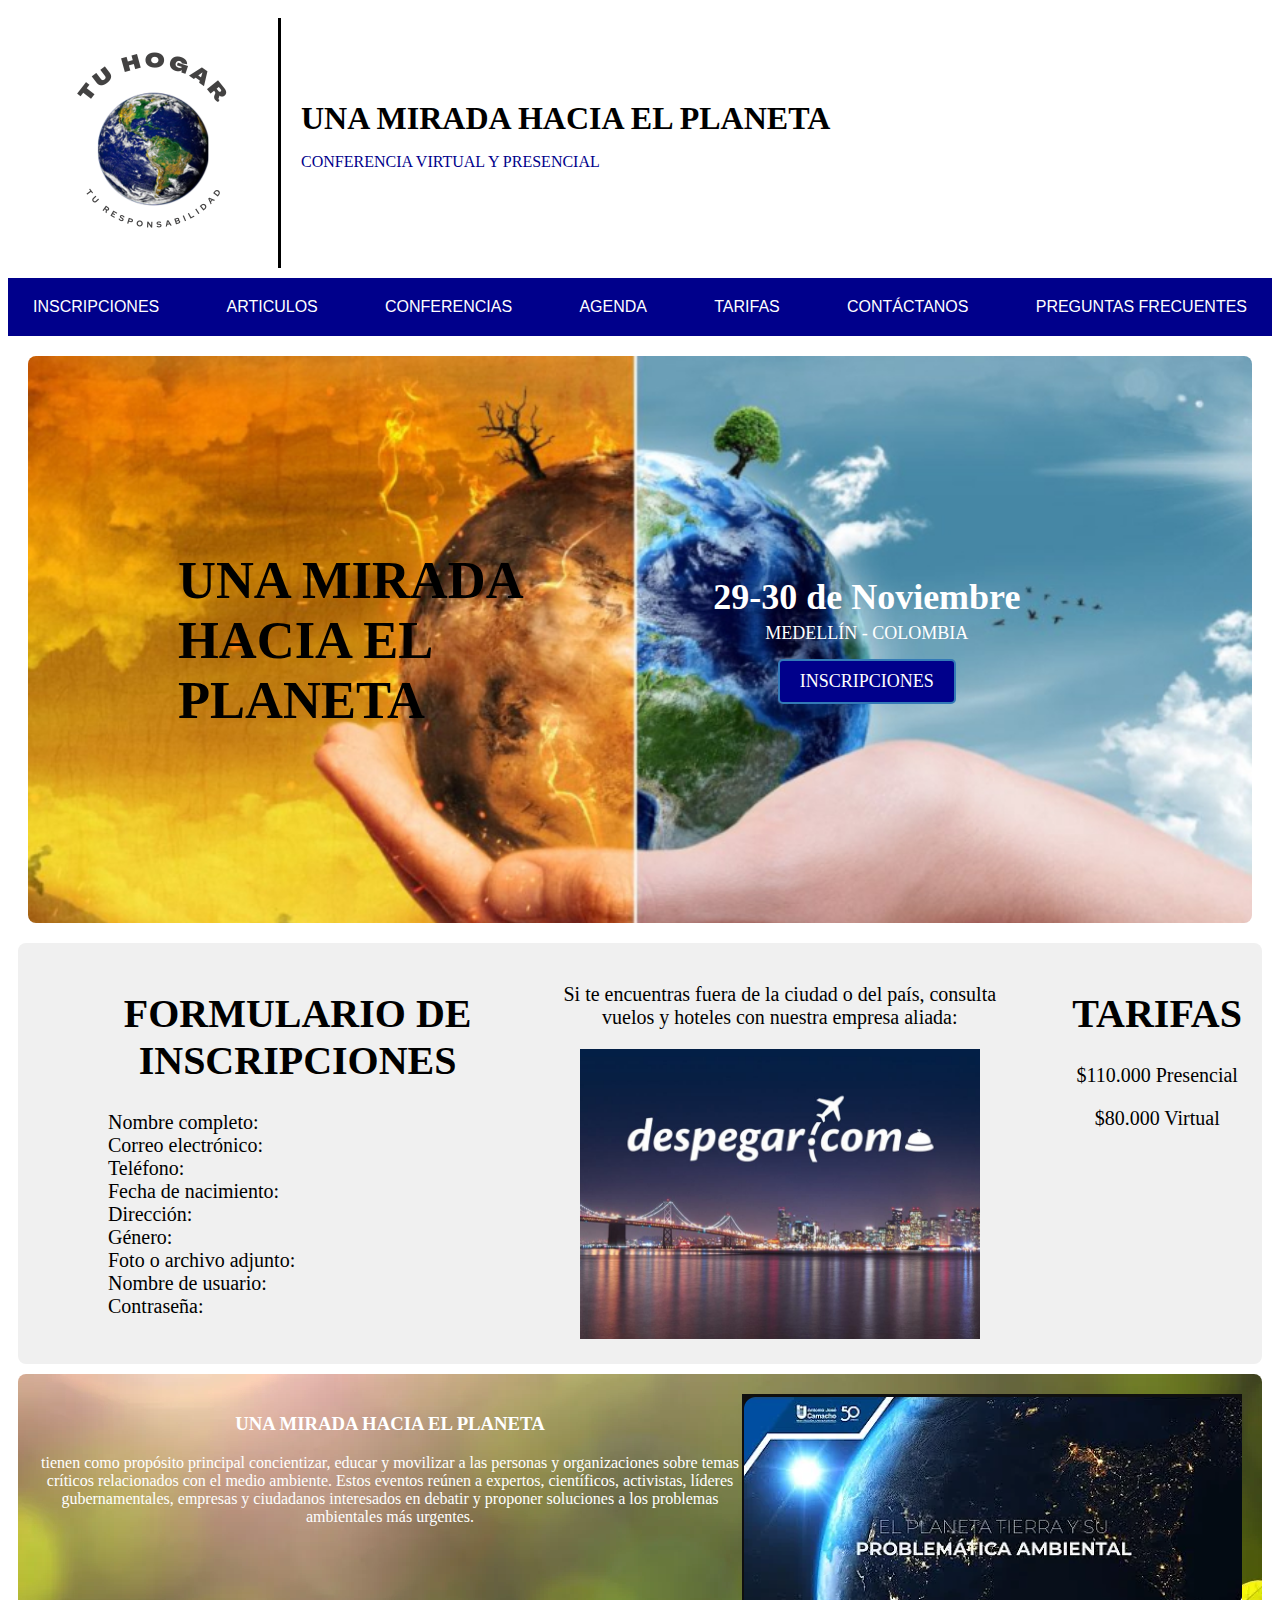
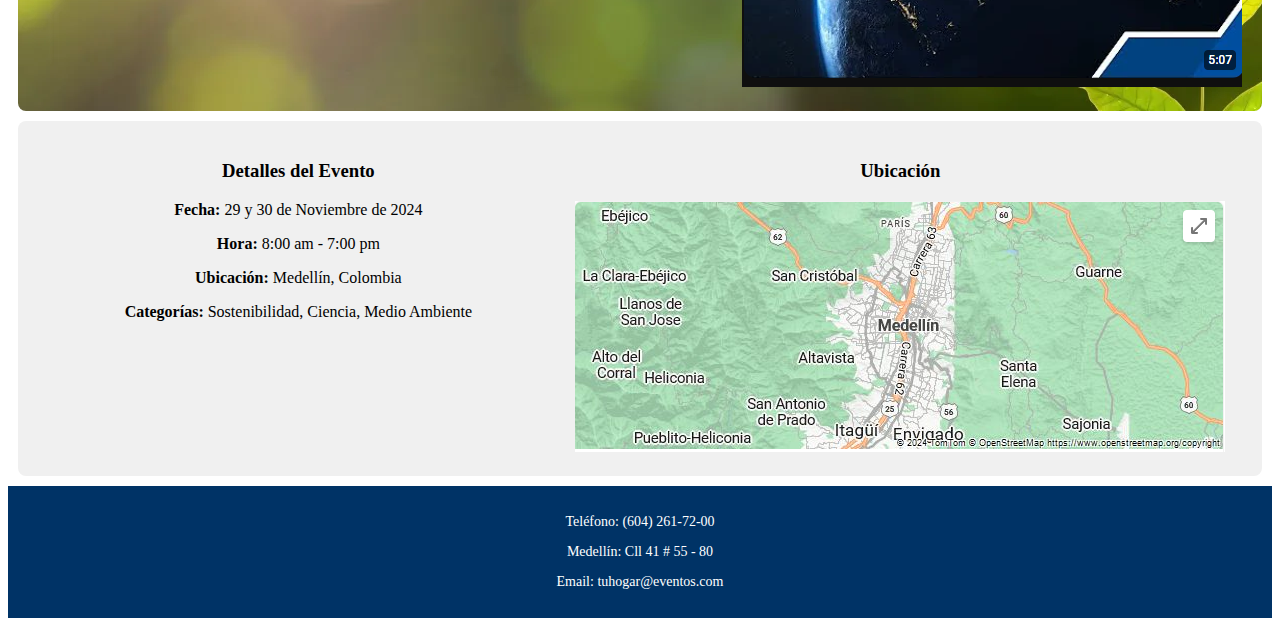
<file: index.html>
<!DOCTYPE html>
<html lang="es">
<head>
    <meta charset="UTF-8">
    <meta name="viewport" content="width=device-width, initial-scale=1.0">
    <title>UNA MIRADA HACIA EL PLANETA</title>
    <link rel="stylesheet" href="styles.css">
</head>
<body>
    <header>
        <img src="imagenes/logo.png" alt="Logo del evento">
        <div>
            <h1>UNA MIRADA HACIA EL PLANETA</h1>
            <p>CONFERENCIA VIRTUAL Y PRESENCIAL</p>
        </div>
    </header>

    <nav id="container">
        <ul class="nav">
            <li><a href="#inscripciones">INSCRIPCIONES</a></li>
            <li><a href="">ARTICULOS</a>
                <ul>
                    <li><a href="contaminacion.html">Problemas Ambientales</a></li>
                    <li><a href="videos.html">Videos Educativos</a></li>
                </ul>                
            </li>
            <li><a href="">CONFERENCIAS</a>
                <ul>
                    <li><a href="">Ponentes</a></li>
                </ul>
            </li>
            <li><a href="">AGENDA</a>
                <ul>
                    <li><a href="">Próximos eventos y conferencias</a></li>
                </ul> 
            </li>
            <li><a href="#tarifas">TARIFAS</a>
                <ul>
                    <li><a href="">Presencial</a></li>
                    <li><a href="">Virtual</a></li>
                </ul>
            </li>
            <li><a href="">CONTÁCTANOS</a>
                <ul>
                    <li><a href="">Teléfono: (604) 231-72-00 </a></li>
                </ul>
            </li>
            <li><a href="">PREGUNTAS FRECUENTES</a></li>
        </ul>    
    </nav>

    <section class="banner">
        <div class="banner-left">
            <h2>UNA MIRADA HACIA EL PLANETA</h2>
        </div>
        <div class="banner-right">
            <h3>29-30 de Noviembre</h3>
            <p>MEDELLÍN - COLOMBIA</p>
            <a href="#inscripciones" class="register-button">INSCRIPCIONES</a>
        </div>
    </section>

    <section class="name">
        
        <div id="inscripciones">
            <h1>FORMULARIO DE INSCRIPCIONES</h1>
            
                <ul>
                    <li>Nombre completo:</li>
                    <li>Correo electrónico:</li>
                    <li>Teléfono:</li>
                    <li>Fecha de nacimiento:</li>
                    <li>Dirección:</li>
                    <li>Género:</li>
                    <li>Foto o archivo adjunto:</li>
                    <li>Nombre de usuario:</li>
                    <li>Contraseña:</li>
                </ul>   
        </div>
        <div>
            <p>Si te encuentras fuera de la ciudad o del país, consulta vuelos y hoteles con nuestra empresa aliada:</p>
            <a href="https://www.despegar.com.co/vuelos/?adjust_adgroup=173535921251&adjust_campaign=21733114932&adjust_t=ovd1mo_r45y7l_v9v5li&adjust_creative=714667348790&adjust_tracker_limit=1000000000&gad_source=1&gclid=Cj0KCQiA_qG5BhDTARIsAA0UHSK7ZFnGlkzyWdQN6ybQeFsBDla-Ka_V6R7dfz55uRhPOSsxWaQsemoaAuHhEALw_wcB&mktdata=accountid%3D3553208774%26pr%3DG%26cc%3DCO%26adjust_t%3Dovd1mo_r45y7l_v9v5li%26kw%3Ddespegar%2520vuelos%26c%3D714667348790%26mt%3Db%26n%3Dg%26p%3D%26ap%3D%26d%3Dc%26dm%3D%26targetid%3Dkwd-507991397755%26campaignid%3D21733114932%26adgroupid%3D173535921251%26ExperimentId%3D%26locationid%3D9199111%26adjust_adgroup%3D173535921251%26adjust_campaign%3D21733114932%26adjust_creative%3D714667348790%26key%3DUT81AK9JAFEGJ4D69OVO6J673E%26adjust_tracker_limit%3D1000000000%26gclid%3DCj0KCQiA_qG5BhDTARIsAA0UHSK7ZFnGlkzyWdQN6ybQeFsBDla-Ka_V6R7dfz55uRhPOSsxWaQsemoaAuHhEALw_wcB%26id%3D2024110505094814989367468888549%26trackeame_user_id%3D1269E78618AB17273594618308b82f8a7-1b02-45e5-b7e6-2d085290b11b67300609" target="_blank">
                <img src="imagenes/despegar-com.jpg" alt="">
            </a>
        </div>
        <div id="tarifas">
            <h1>TARIFAS</h1>
            <P>$110.000 Presencial</P>
            <p>$80.000 Virtual</p>
        </div>

    
    </section>    
    <section class="travel">
        <article>
            <h3>UNA MIRADA HACIA EL PLANETA</h3>
            <p>tienen como propósito principal concientizar, educar y movilizar a las personas y organizaciones sobre temas críticos relacionados con el medio ambiente. Estos eventos reúnen a expertos, científicos, activistas, líderes gubernamentales, empresas y ciudadanos interesados en debatir y proponer soluciones a los problemas ambientales más urgentes.</p>
        </article>
            
        <article>
            <a href="https://www.youtube.com/watch?v=RQR3pM_lAYs&t=11s">
                <img src="imagenes/articulo.png" alt="Problema Ambiental" target="_blank"></a>
                
        </article>
    </section>
    
    </section>

    <!-- Sección de Detalles del Evento -->
    <section class="details">
        <div>
            <h3>Detalles del Evento</h3>
            <p><strong>Fecha:</strong> 29 y 30 de Noviembre de 2024</p>
            <p><strong>Hora:</strong> 8:00 am - 7:00 pm</p>
            <p><strong>Ubicación:</strong> Medellín, Colombia</p>
            <p><strong>Categorías:</strong> Sostenibilidad, Ciencia, Medio Ambiente</p>
        </div>
        <div>
            <h3>Ubicación</h3>
            <a href="https://www.google.com.co/maps/place/Plaza+Mayor+Medell%C3%ADn+Convenciones+y+Exposiciones/@6.2409381,-75.5785941,17z/data=!3m1!4b1!4m6!3m5!1s0x8e4429acff294367:0x6ea5e3894ada792c!8m2!3d6.2409381!4d-75.5760192!16s%2Fg%2F11r9g831p?entry=ttu&g_ep=EgoyMDI0MTAyOS4wIKXMDSoASAFQAw%3D%3D" target="_blank">
                <img src="imagenes/ubicacion.png" alt="">
            </a>
        </div>
    </section>


    <!-- Footer -->
    <footer>
        <p>Teléfono: (604) 261-72-00 </p>
        <p>Medellín: Cll 41 # 55 - 80</p>
        <p>Email: tuhogar@eventos.com</p>
    </footer>
</body>
</html>
</file>
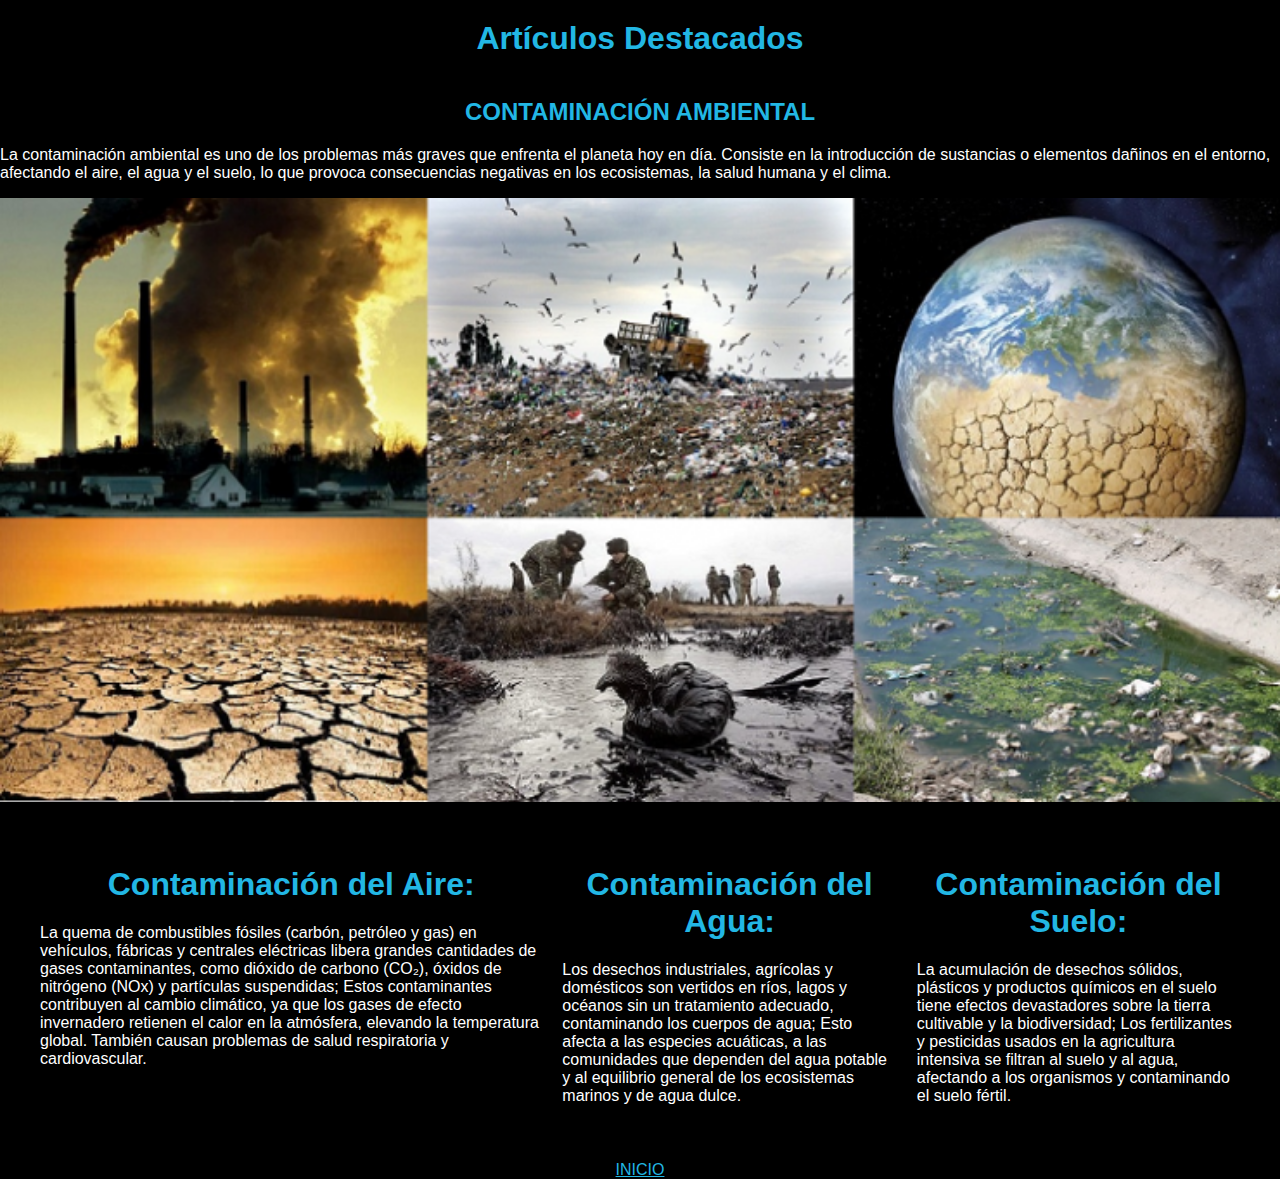
<file: contaminacion.html>
<!DOCTYPE html>
<html lang="en">
<head>
    <meta charset="UTF-8">
    <meta name="viewport" content="width=device-width, initial-scale=1.0">
    <title>Contaminación Ambiental</title>
    <link rel="stylesheet" href="estilo.css">
</head>
<body>
    <h1>Artículos Destacados</h1>

    <div class="articulo">
        
        <h2>CONTAMINACIÓN AMBIENTAL</h2>
        <p>La contaminación ambiental es uno de los problemas más graves que enfrenta el planeta hoy en día. Consiste en la introducción de sustancias o elementos dañinos en el entorno, afectando el aire, el agua y el suelo, lo que provoca consecuencias negativas en los ecosistemas, la salud humana y el clima.</p>
        <img src="imagenes/Contaminacion1.jpg" alt="Artículo 1">
    </div>

    <article class="article">
        <div>
            <h1>Contaminación del Aire:</h1>
            <p>La quema de combustibles fósiles (carbón, petróleo y gas) en vehículos, fábricas y centrales eléctricas libera grandes cantidades de gases contaminantes, como dióxido de carbono (CO₂), óxidos de nitrógeno (NOx) y partículas suspendidas;
                Estos contaminantes contribuyen al cambio climático, ya que los gases de efecto invernadero retienen el calor en la atmósfera, elevando la temperatura global. También causan problemas de salud respiratoria y cardiovascular.</p>
        </div>
        <div>
            <h1>Contaminación del Agua:</h1>
            <p>Los desechos industriales, agrícolas y domésticos son vertidos en ríos, lagos y océanos sin un tratamiento adecuado, contaminando los cuerpos de agua;
            Esto afecta a las especies acuáticas, a las comunidades que dependen del agua potable y al equilibrio general de los ecosistemas marinos y de agua dulce.</p>

        </div>
        <div>
            <h1>Contaminación del Suelo:</h1>
            <p>La acumulación de desechos sólidos, plásticos y productos químicos en el suelo tiene efectos devastadores sobre la tierra cultivable y la biodiversidad;
                Los fertilizantes y pesticidas usados en la agricultura intensiva se filtran al suelo y al agua, afectando a los organismos y contaminando el suelo fértil.</p>
        </div>
    </article>
    <a href="index.html">INICIO</a>

</body>
    
    

</html>
</file>
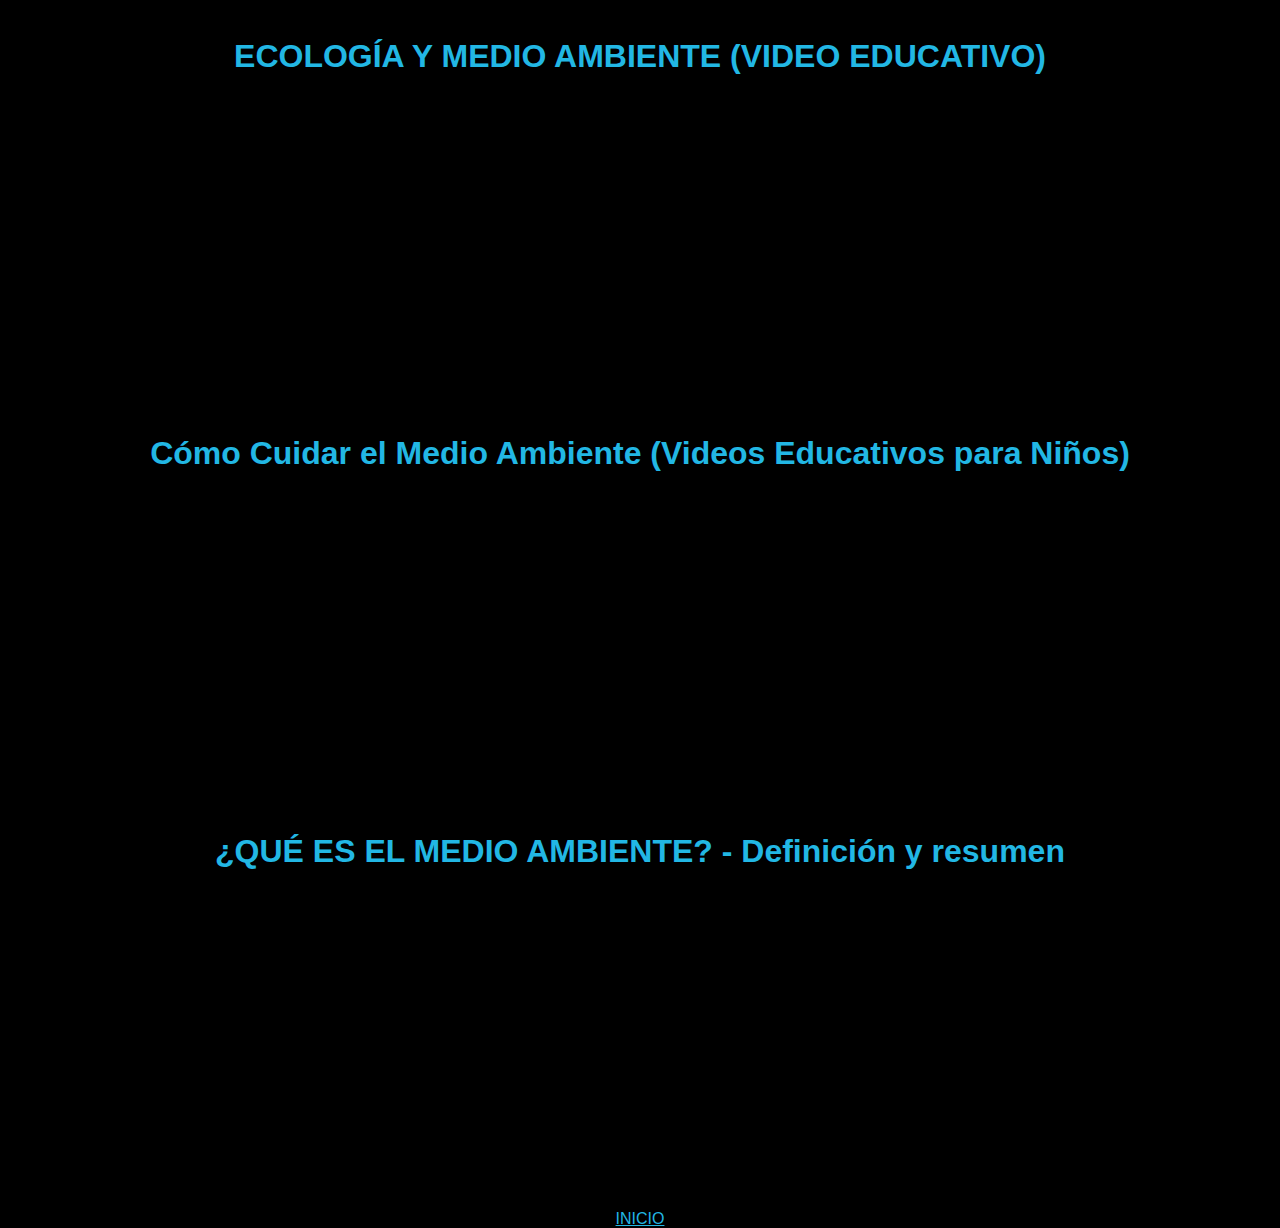
<file: videos.html>
<!DOCTYPE html>
<html lang="en">
<head>
    <meta charset="UTF-8">
    <meta name="viewport" content="width=device-width, initial-scale=1.0">
    <title>Document</title>
    <link rel="stylesheet" href="estilo.css">
</head>
<body class="body">
    <header class="titulo">VIDEOS EDUCATIVOS</header>
    <div class="contenedor">
        <h1>ECOLOGÍA Y MEDIO AMBIENTE (VIDEO EDUCATIVO) </h1>
        <iframe width="560" height="315" src="https://www.youtube.com/embed/8XeZY9CueAc?si=JYQoN7CDSXyBuinx" title="YouTube video player" frameborder="0" allow="accelerometer; autoplay; clipboard-write; encrypted-media; gyroscope; picture-in-picture; web-share" referrerpolicy="strict-origin-when-cross-origin" allowfullscreen></iframe>
    
        <h1>Cómo Cuidar el Medio Ambiente (Videos Educativos para Niños)</h1>
        <iframe width="560" height="315" src="https://www.youtube.com/embed/Gpc1s9qSeVM?si=unM3Likr9o0oQb2U" title="YouTube video player" frameborder="0" allow="accelerometer; autoplay; clipboard-write; encrypted-media; gyroscope; picture-in-picture; web-share" referrerpolicy="strict-origin-when-cross-origin" allowfullscreen></iframe>
    
    
        <h1>¿QUÉ ES EL MEDIO AMBIENTE? - Definición y resumen</h1>
        <iframe width="560" height="315" src="https://www.youtube.com/embed/8yo99_T4QZI?si=18K0YkqE0PmcBrwh" title="YouTube video player" frameborder="0" allow="accelerometer; autoplay; clipboard-write; encrypted-media; gyroscope; picture-in-picture; web-share" referrerpolicy="strict-origin-when-cross-origin" allowfullscreen></iframe>
    </div>
    <a href="index.html">INICIO</a>
</body>
</html>
</file>
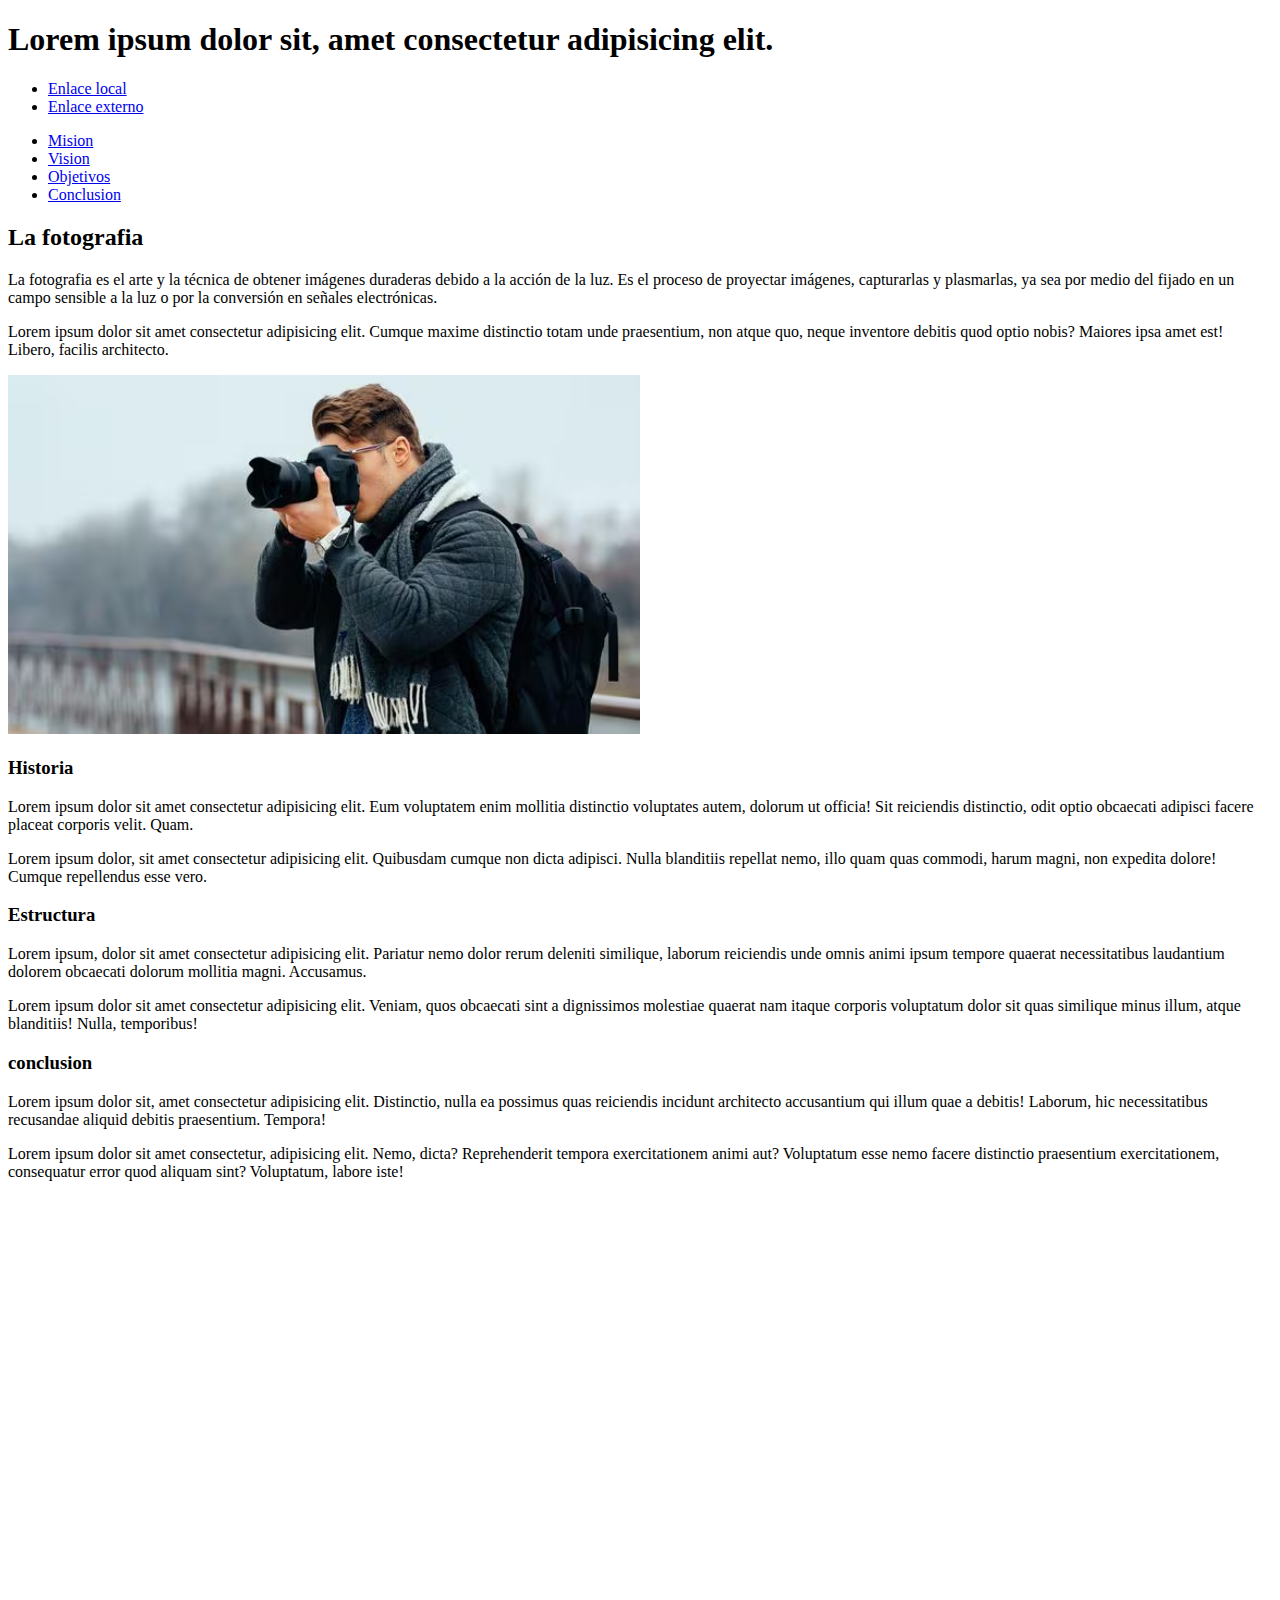
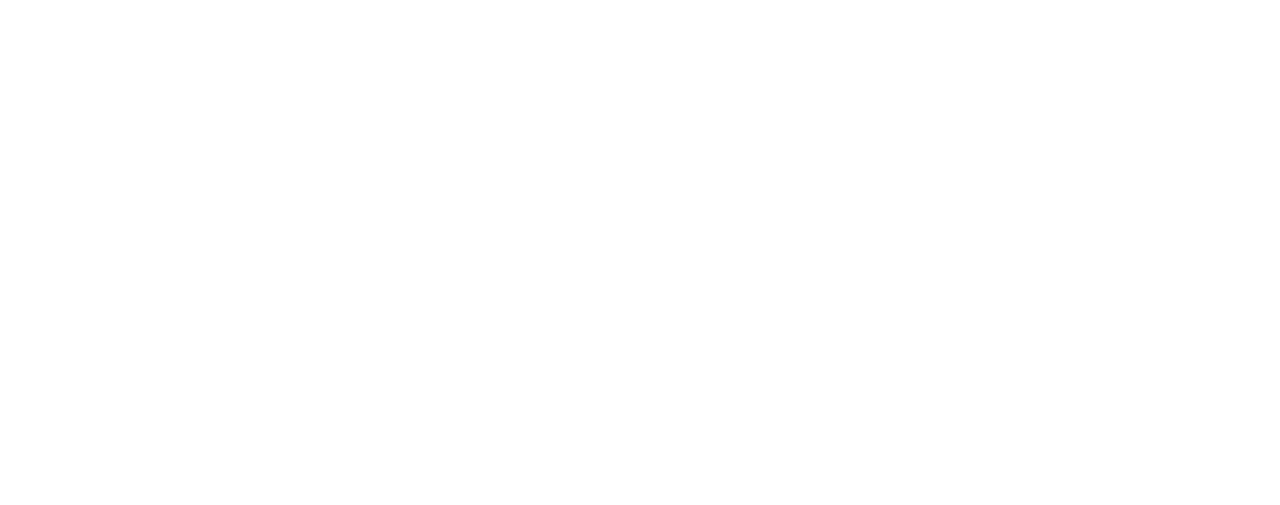
<file: Laura/claseetiquetas1.html>
<!DOCTYPE html>
<html lang="es">
<head>
    <meta charset="UTF-8">
    <meta http-equiv="X-UA-Compatible" content="IE=edge">
    <meta name="viewport" content="width=device-width, initial-scale=1.0">
    <title>clase de etiqueta</title>
</head>
<body> 
    <h1 id="inic">Lorem ipsum dolor sit, amet consectetur adipisicing elit.</h1>

    <ul>
<li><a href="http://https://www.google.com/search?sca_esv=47a906e9dc93da55&q=profesional+fotografia&uds=ADvngMh0WQE5eqx95bb-P17wD8yv80UspMOCRE14PPi-9MbzIUHX_R3u5KU4T6iOU4GR18PR0VD66eTRxlwVhI43m0nKDtYwPpWvOSw56RDi3wgfMdorrpRKcXTnV38QMIMfA5AcUYy4&udm=2&sa=X&ved=2ahUKEwjW0Yv93fKHAxWKSjABHcZ4CHUQxKsJegQIEBAB&ictx=0&biw=958&bih=944&dpr=1">Enlace local</a>
<li><a href="https://www.blogdelfotografo.com/fotografia-profesional/">Enlace externo</a></li>
</ul>


<ul>
 <li><a href="#misi">Mision</a></li>
 <li><a href="#visi">Vision</a></li>
 <li><a href="#obje">Objetivos</a></li>
 <li><a href="#conc">Conclusion</a></li>

</ul>




</ul>

    <h2 id="misi">La fotografia</h2>
    <p>La fotografia es el arte y la técnica de obtener imágenes duraderas debido a la acción de la luz. Es el proceso de proyectar imágenes, capturarlas y plasmarlas, ya sea por medio del fijado en un campo sensible a la luz o por la conversión en señales electrónicas.</p>
    <p>Lorem ipsum dolor sit amet consectetur adipisicing elit. Cumque maxime distinctio totam unde praesentium, non atque quo, neque inventore debitis quod optio nobis? Maiores ipsa amet est! Libero, facilis architecto.</p>
    <img src="Img/fotografo.avif" alt="fotgrafia" width="50%" height="auto">
    
    
    
    
    
    
    
    
    
    
    
    
    
    <h3 id="visi">Historia</h3>
    <p>Lorem ipsum dolor sit amet consectetur adipisicing elit. Eum voluptatem enim mollitia distinctio voluptates autem, dolorum ut officia! Sit reiciendis distinctio, odit optio obcaecati adipisci facere placeat corporis velit. Quam.</p>
    <p>Lorem ipsum dolor, sit amet consectetur adipisicing elit. Quibusdam cumque non dicta adipisci. Nulla blanditiis repellat nemo, illo quam quas commodi, harum magni, non expedita dolore! Cumque repellendus esse vero.</p>
    <h3 id="obje">Estructura</h3>
    <p>Lorem ipsum, dolor sit amet consectetur adipisicing elit. Pariatur nemo dolor rerum deleniti similique, laborum reiciendis unde omnis animi ipsum tempore quaerat necessitatibus laudantium dolorem obcaecati dolorum mollitia magni. Accusamus.</p>
    <p>Lorem ipsum dolor sit amet consectetur adipisicing elit. Veniam, quos obcaecati sint a dignissimos molestiae quaerat nam itaque corporis voluptatum dolor sit quas similique minus illum, atque blanditiis! Nulla, temporibus!</p>
    <h3 id="conc">conclusion</h3>
    <p>Lorem ipsum dolor sit, amet consectetur adipisicing elit. Distinctio, nulla ea possimus quas reiciendis incidunt architecto accusantium qui illum quae a debitis! Laborum, hic necessitatibus recusandae aliquid debitis praesentium. Tempora!</p>
    <p>Lorem ipsum dolor sit amet consectetur, adipisicing elit. Nemo, dicta? Reprehenderit tempora exercitationem animi aut? Voluptatum esse nemo facere distinctio praesentium exercitationem, consequatur error quod aliquam sint? Voluptatum, labore iste!</p>

    <br><br><br><br><br><br><br><br><br><br><br><br><br><br><br><br><br><br><br><br><br><br><br><br><br><br><br><br><br><br><br><br><br><br><br><br><br><br><br><br><br><br><br><br><br><br><br><br><br><br>



    <a href="#inichttp://#file:///C:/Users/B3%20-%20302%20-%2001/Desktop/Laura/claseetiquetas1.html"></a>
</body>
</html>
</file>
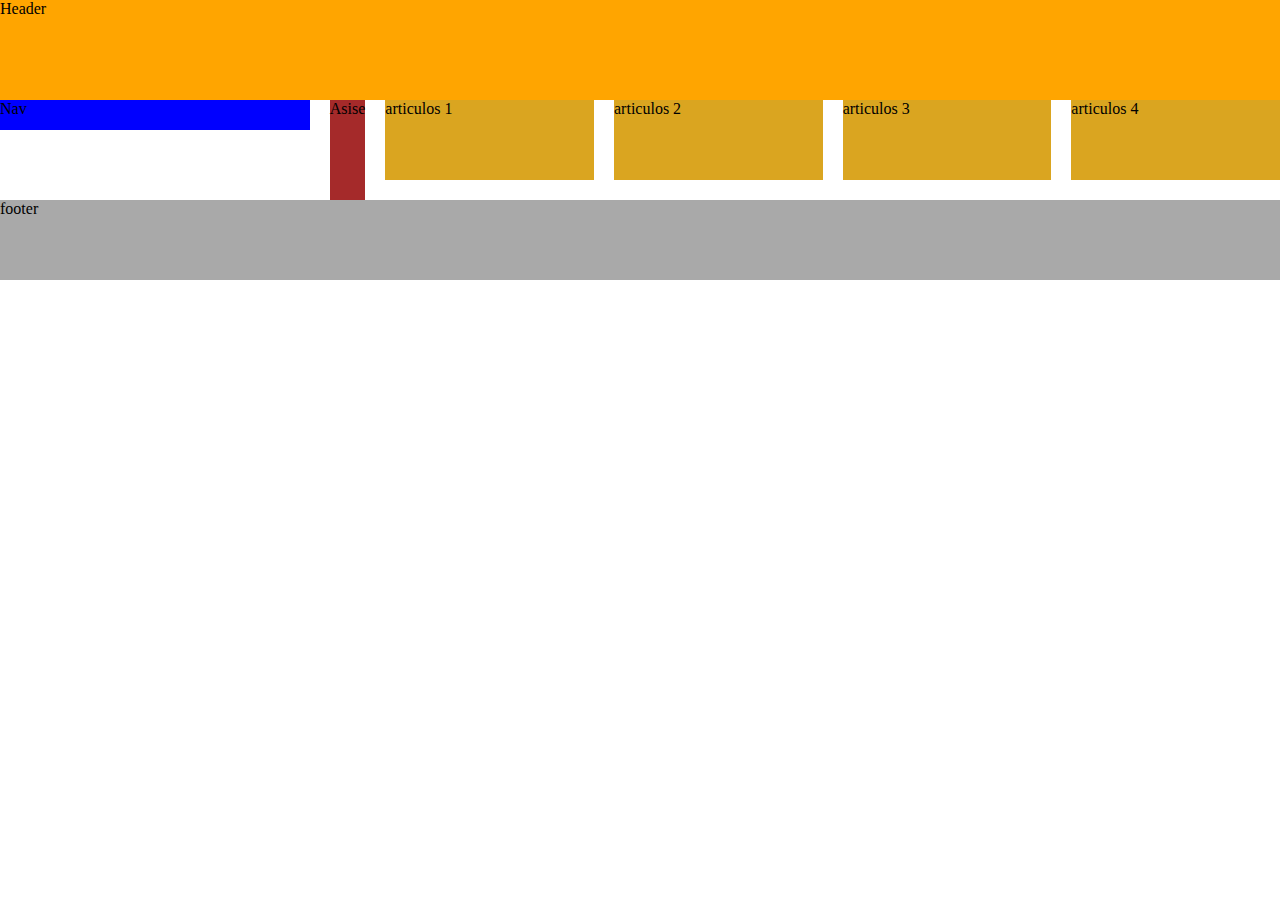
<file: Laura/ejemplo de reticula/Responsive.html>
<!DOCTYPE html>
<html lang="es">
<head>
    <meta charset="UTF-8">
    <meta http-equiv="X-UA-Compatible" content="IE=edge">
    <meta name="viewport" content="width=device-width, initial-scale=1.0">
    <title>Diseño adaptativo</title>
    <link rel="stylesheet" href="estilo.css">
</head>
<body> 
    <header>
        Header
    </header>
    <div class="flex">
        <nav>Nav</nav>
     <aside>Asise</aside>
     <article>articulos 1</article>
     <article>articulos 2</article>
     <article>articulos 3</article>
     <article>articulos 4</article>
    </div>
    <footer>footer</footer>
     
</body>
</html>
</file>
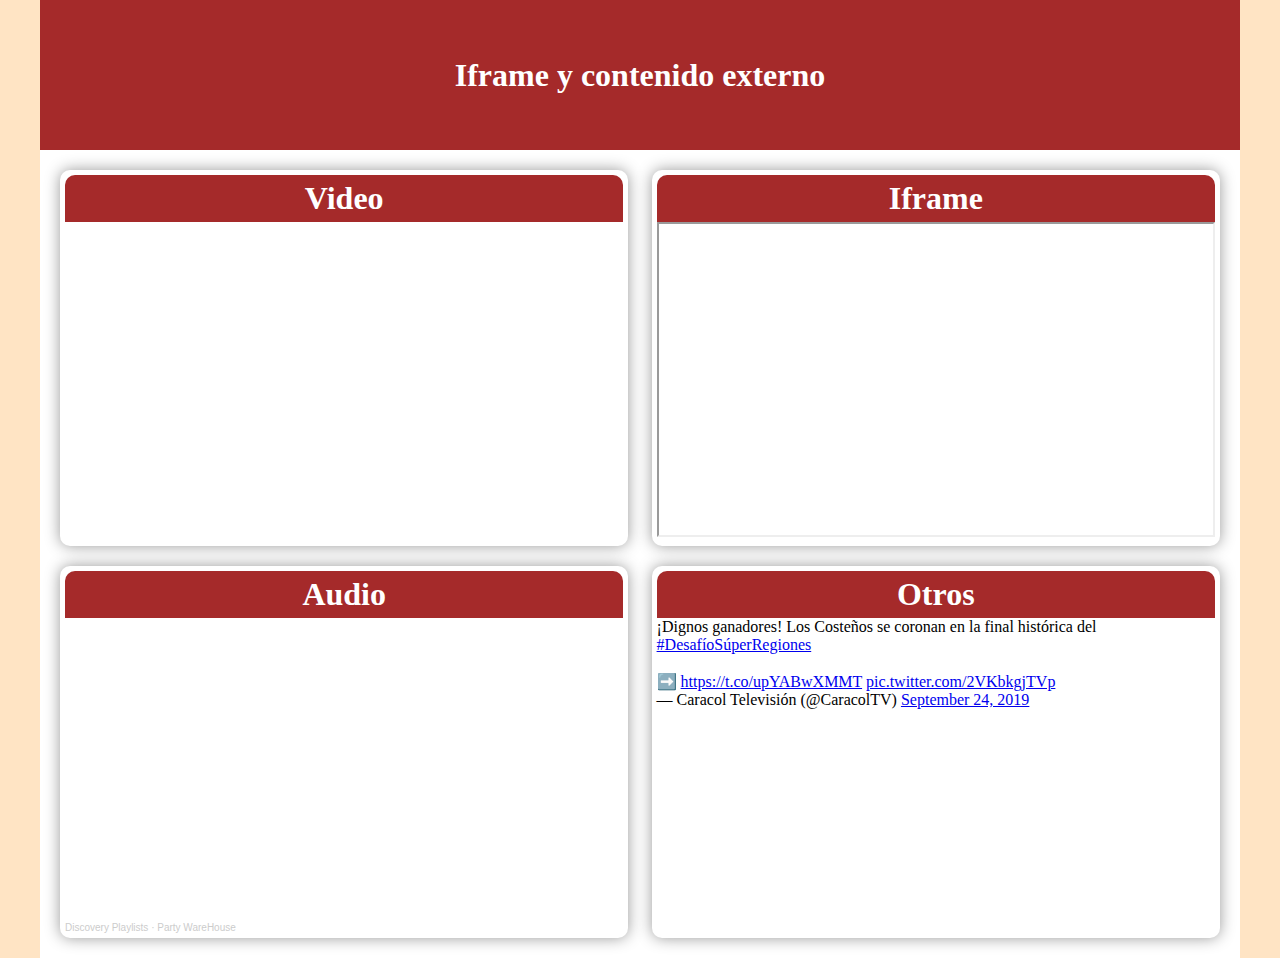
<file: Laura/iframe.html/estilo.html>
<!DOCTYPE html>
<html lang="en">
<head>
    <meta charset="UTF-8">
    <meta http-equiv="X-UA-Compatible" content="IE=edge">
    <meta name="viewport" content="width=device-width, initial-scale=1.0">
    <title>iframe y externos</title>
    <link rel="stylesheet" href="nuevoestilo.css">
</head>
<body>
    <div class="container">
        <header>
            <h1>Iframe y contenido externo</h1>
        </header>
            <section>
                <article>
                    <h1>Video</h1>
                    <iframe width="100%" height="315" src="https://www.youtube.com/embed/iZtg0esRuyo?si=uk4wjM8A_YRn5WQV" title="YouTube video player" frameborder="0" allow="accelerometer; autoplay; clipboard-write; encrypted-media; gyroscope; picture-in-picture; web-share" referrerpolicy="strict-origin-when-cross-origin" allowfullscreen></iframe>
                
                </article>
                <article>
                
                    <h1>Iframe</h1>
                    <iframe src="https://www.funlam.edu.co/" frameborder="1" width="100%" height="315"></iframe>
                </article>

                <article>
                    <h1>Audio</h1>
                    <iframe width="100%" height="300" scrolling="no" frameborder="no" allow="autoplay" src="https://w.soundcloud.com/player/?url=https%3A//api.soundcloud.com/playlists/1710943137&color=%23326c49&auto_play=false&hide_related=false&show_comments=true&show_user=true&show_reposts=false&show_teaser=true&visual=true"></iframe><div style="font-size: 10px; color: #cccccc;line-break: anywhere;word-break: normal;overflow: hidden;white-space: nowrap;text-overflow: ellipsis; font-family: Interstate,Lucida Grande,Lucida Sans Unicode,Lucida Sans,Garuda,Verdana,Tahoma,sans-serif;font-weight: 100;"><a href="https://soundcloud.com/sc-playlists-amer" title="Discovery Playlists" target="_blank" style="color: #cccccc; text-decoration: none;">Discovery Playlists</a> · <a href="https://soundcloud.com/sc-playlists-amer/sets/party-warehouse" title="Party WareHouse" target="_blank" style="color: #cccccc; text-decoration: none;">Party WareHouse</a></div>
                </article>

                <article>
                    <h1>Otros</h1>
                    <blockquote class="twitter-tweet"><p lang="es" dir="ltr">¡Dignos ganadores! Los Costeños se coronan en la final histórica del <a href="https://twitter.com/hashtag/Desaf%C3%ADoS%C3%BAperRegiones?src=hash&amp;ref_src=twsrc%5Etfw">#DesafíoSúperRegiones</a> <br><br>➡️ <a href="https://t.co/upYABwXMMT">https://t.co/upYABwXMMT</a> <a href="https://t.co/2VKbkgjTVp">pic.twitter.com/2VKbkgjTVp</a></p>&mdash; Caracol Televisión (@CaracolTV) <a href="https://twitter.com/CaracolTV/status/1176317938288287744?ref_src=twsrc%5Etfw">September 24, 2019</a></blockquote> <script async src="https://platform.twitter.com/widgets.js" charset="utf-8"></script>
                </article>


                </article>
            </section>
        
                

    </div>
    
</body>
</html>
</file>
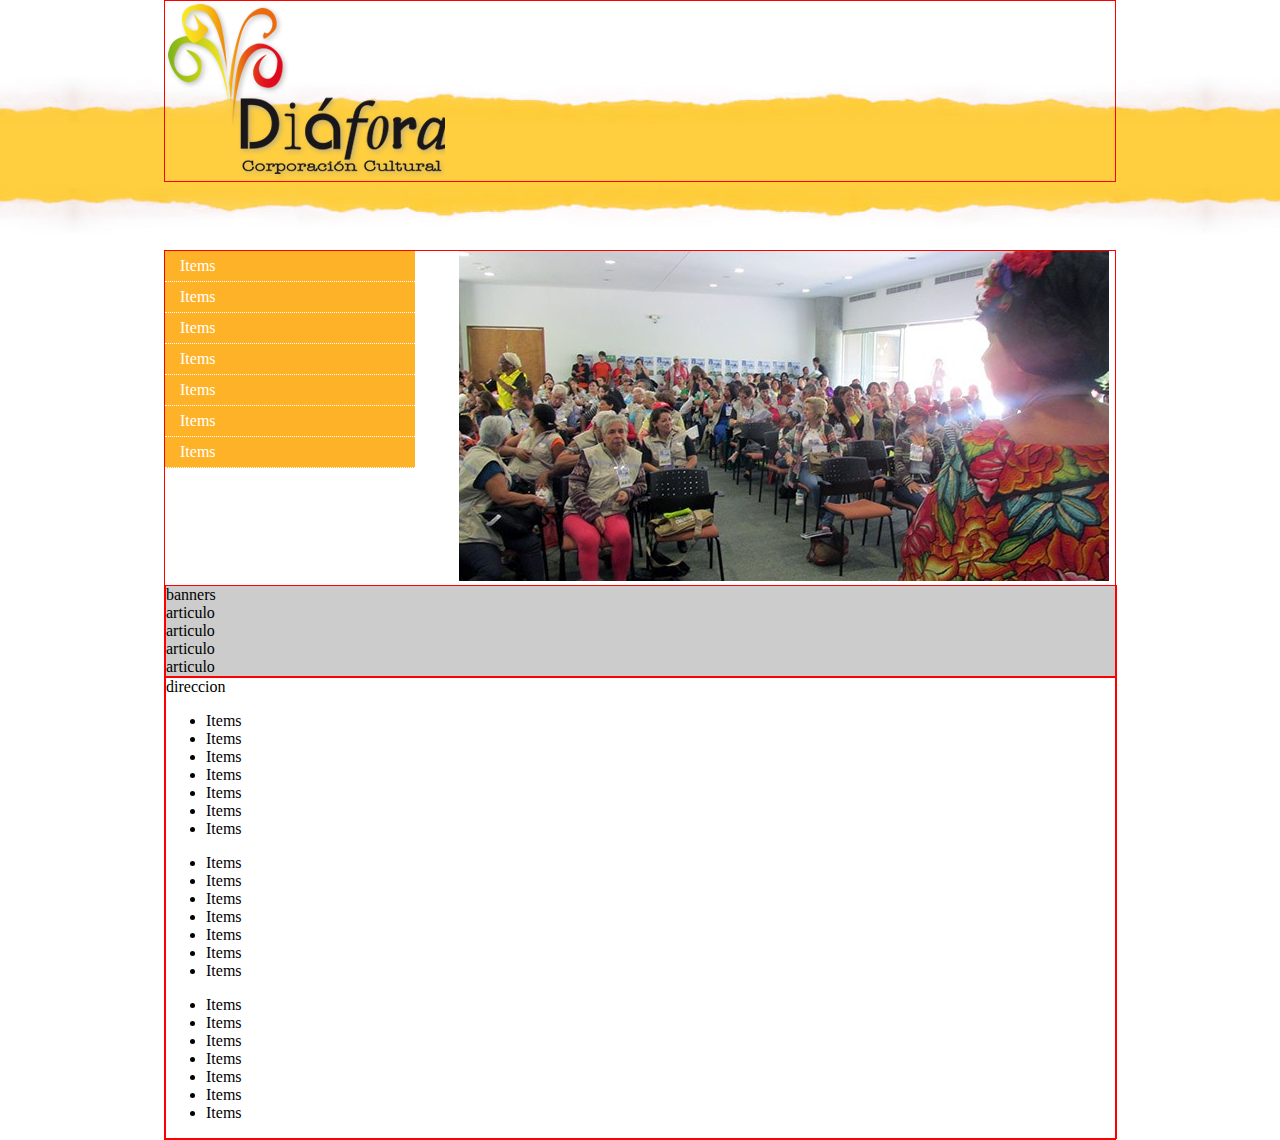
<file: Laura/index.html/maquetacio.html>
<!DOCTYPE html>
<html lang="es">
<head>
    <meta charset="UTF-8">
    <meta name="viewport" content="width=device-width, initial-scale=1.0">
    <title>Maquetacion</title>
    <link rel="stylesheet" href="estilo.css">
</head>
<body>
    <header>
        <div class="container">
            <div id= "logo"><a href="#"></a><h1>Diafora</h1></div>

            </div>
        </div>
</header>
<div class="container">
    <nav class="mainmenu">
        <ul>
            <li>Items</li>
            <li>Items</li>
            <li>Items</li>
            <li>Items</li>
            <li>Items</li>
            <li>Items</li>
            <li>Items</li>

        </ul>
    </nav>
    <div class="banner"><img src="img/M-e9cbd4dd17.JPG">
</div>
<section>
    <div class="container">

    <aside>banners</aside>
    <article>articulo</article>
    <article>articulo</article>
    <article>articulo</article>
    <article>articulo</article>
    </div>
</section>
<footer>
    <div class="container">
    <div class="info">direccion</div>
    <nav>
        <ul>
            <li>Items</li>
            <li>Items</li>
            <li>Items</li>
            <li>Items</li>
            <li>Items</li>
            <li>Items</li>
            <li>Items</li>
        </ul>
    </nav>
    <nav>
        <ul>
            <li>Items</li>
            <li>Items</li>
            <li>Items</li>
            <li>Items</li>
            <li>Items</li>
            <li>Items</li>
            <li>Items</li>
        </ul>
    </nav>
    <nav>
        <ul>
            <li>Items</li>
            <li>Items</li>
            <li>Items</li>
            <li>Items</li>
            <li>Items</li>
            <li>Items</li>
            <li>Items</li>
        </ul>
    </nav>
    </div>

</footer>

    
     
    
   
</body>
</html>
</file>
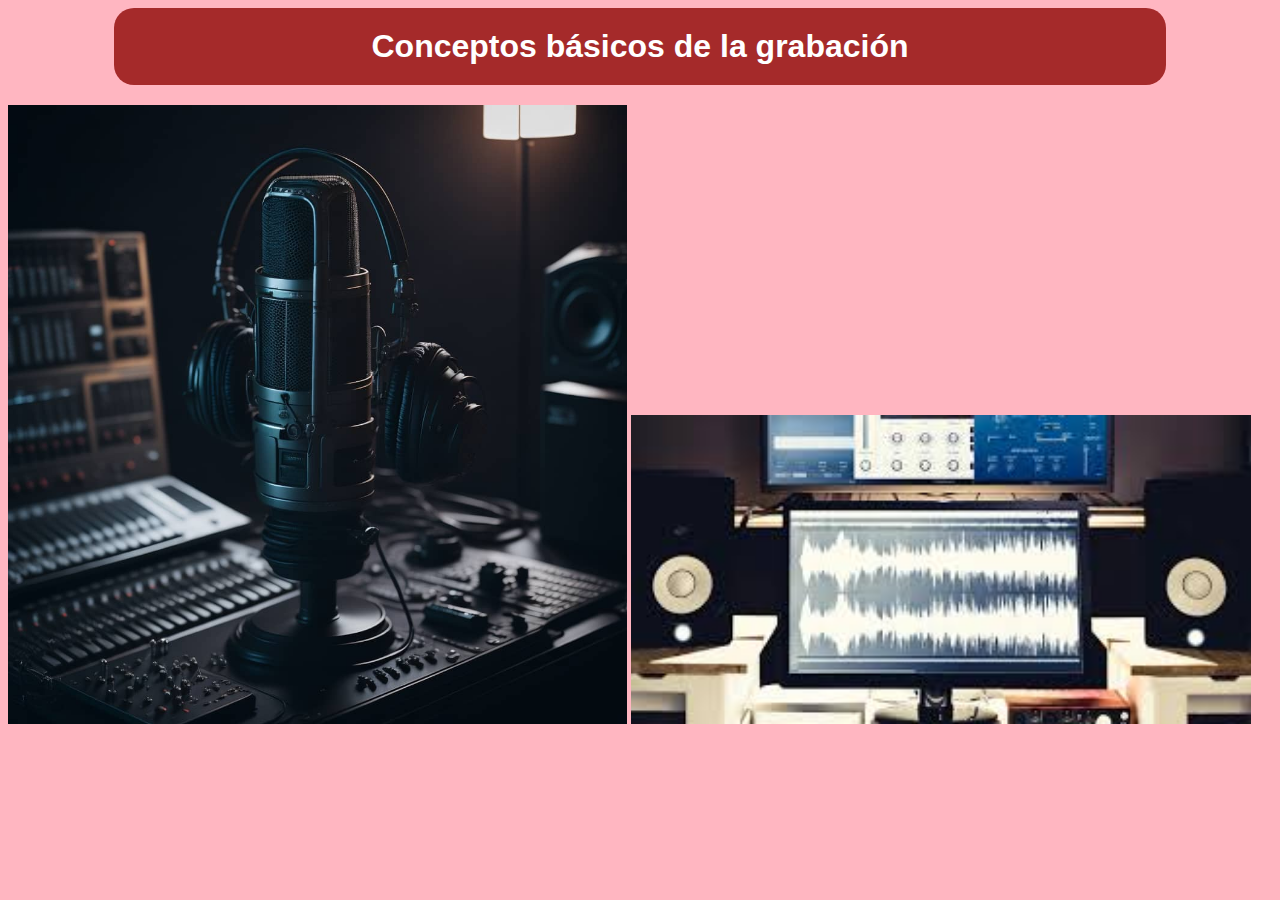
<file: Laura/Resposive.html/Responsive.html>
<!DOCTYPE html>
<html lang="es">
<head>
    <meta charset="UTF-8">
    <meta http-equiv="X-UA-Compatible" content="IE=edge">
    <meta name="viewport" content="width=device-width, initial-scale=1.0">
    <title>Document</title>
    <link rel="stylesheet" href="estilo.css">
</head>
<body> 
    <h1>Conceptos básicos de la grabación</h1>
    <img src="IMG/grabacion1.jpg" alt="">
    <img src="IMG/audio.jpg" alt="">
    
</body>
</html>
</file>
<file: styles.css>
/* Estilos para el header */
header {
    background-color: white;
    color: black;
    display: flex;
    align-items: center;
    padding: 10px 20px;
    gap: 20px;
}

header img {
    width: 250px;
    border-right: solid black;
}

header h1 {
    font-size: 24px;
    margin: 0;
}

header p {
    font-size: 16px;
    color: darkblue;
}

/* Menú de Navegación*/ 
#container {
    font-family: Arial, Helvetica, sans-serif;
    width: 100%;
    padding: 0%;
    margin: 0%;
    
}

ul, ol {
    list-style: none;
    padding: 0;
    margin: 0;
}

.nav {
    display: flex;
    justify-content: center;
    background-color: darkblue;
    padding: 10px;
}

.nav > li {
    position: relative;
}

.nav li a {
    color: white;
    text-decoration: none;
    padding: 10px 15px;
    display: block;
}

.nav li a:hover {
    background-color: #337ab7;
}

.nav li ul {
    display: none;
    position: absolute;
    top: 100%;
    left: 0;
    min-width: 140px;
    background-color: darkblue;
}

.nav li:hover > ul {
    display: block;
}


.banner {
    background-image: url(imagenes/inicio.jpg);
    background-size: cover;
    display: flex;
    border-radius: 8px;
    margin: 20px;
    padding: 100px;
}

/* División izquierda del banner */
.banner-left {
    flex: 2;
    display: flex;
    justify-content: center;
    align-items: center;
    color: black;
    font-size: 35px;
    font-weight: bold;
    text-align: left;
    padding: 50px;
    font-family: Georgia, 'Times New Roman', Times, serif;
}

/* División derecha del banner */
.banner-right {
    flex: 3;
    display: flex;
    flex-direction:column;
    justify-content: center;
    align-items: center;
    color: white;
    padding: 20px;
    text-align: right;
}

.banner-right h3 {
    font-size: 36px;
    margin: 0;
}

.banner-right p {
    font-size: 18px;
    margin: 5px 0;
}
.banner-right a {
    color: white;
    background-color: darkblue;
}

.register-button {
    margin-top: 10px;
    background-color: transparent;
    color: #337ab7;
    padding: 10px 20px;
    text-decoration: none;
    border: 2px solid #337ab7;
    border-radius: 5px;
    font-size: 18px;
    cursor: pointer;
    transition: background-color 0.3s, color 0.3s;
}

.register-button:hover {
    background-color: #337ab7;
    color: darkblue;
}


/* Sección de Detalles del Evento */
.details {
    display: flex;
    background-size: cover;
    background-color: #f0f0f0;
    padding: 20px;
    margin: 10px;
    border-radius: 8px;
    
    
}
.details div {
    text-align: center;
    margin-left: 70px;
}
.travel {
    background-image: url(imagenes/img1.webp);
    padding: 20px;
    margin: 10px;
    border-radius: 8px;
    text-align:center;
    color: white;
    
}
.name {
    display: flex;
    background-size: cover;
    background-color: #f0f0f0;
    padding: 20px;
    margin: 10px;
    border-radius: 8px;
    
}

.name div {
    text-align: center;
    margin-left: 70px;
    font-size: 20px;

}

.name li {
    text-align: left;
   
}

.name div img{
    width: 400px;
    
}
/* Sección de Ubicación */
.location {
    text-align: center;
    padding: 20px;
    
}

.location img {
    width: 80%;
    height: auto;
}

/* Estilos para el footer */
footer {
    background-color: #003366;
    color: white;
    text-align: center;
    padding: 1em;
    font-size: 14px;
}
@media (max-width: 600px) {
    header {
        flex-direction: column;
        text-align: center;
    }

    nav ul {
        flex-direction: column;
    }

    .banner {
        flex-direction: column;
    }

    .banner-right {
        margin-top: 20px;
    }

    section.travel article {
        margin-bottom: 20px;
    }

    section.details {
        text-align: center;
    }

    form input,
    form select,
    form button {
        font-size: 1em;
    }
}

/* Media Query para tabletas (601px a 1024px) */
@media (min-width: 601px) and (max-width: 1024px) {
    .nav {
        flex-direction: column;
        align-items: center;
    }

    .banner {
        flex-direction: column;
        align-items: center;
    }

    form input,
    form select,
    form button {
        font-size: 1.1em;
    }

    .banner-right {
        text-align: center;
    }
}

/* Media Query para escritorio (mínimo 1025px) */
@media (min-width: 1025px) {
    header h1 {
        font-size: 2em;
    }

    .nav {
        justify-content: space-between;
    }

    .banner {
        flex-direction: row;
    }

    section.travel {
        display: flex;
        justify-content: space-around;
    }

    section.details {
        display: flex;
        justify-content: space-around;
    }
}
</file>
<file: estilo.css>
body {
    font-family: Arial, sans-serif;
    background-color:black;
    margin: 0;
    padding: 0;
    display: flex;
    justify-content: center;
    align-items: center;
    flex-direction: column;
}
h1 {
    text-align: center;
    margin-top: 20px;
    color: #22b7e4;
}

.articulo img {
    width: 100%;
    background-size: cover;
    
    
}
.articulo h2 {
    
    color: #22b7e4;
    text-align: center;
}
.articulo p {
    
    color: white;
}
.article {
    display: flex;
    background-size: cover;
    color: white;
    padding: 20px;
    margin: 10px;
}
.article div {
    margin: 10px;
}

a {
    color: #22b7e4;
}

.contenedor {
    text-align: center;
    align-content: center;
}
/* Estilos generales que aplican a todos los dispositivos */
body {
    font-family: Arial, sans-serif;
    margin: 0;
    padding: 0;
}

.container {
    width: 100%;
    margin: auto;
    padding: 20px;
    box-sizing: border-box;
}


@media (max-width: 600px) {
    div {
        padding: 10px;
    }
    h1 {
        font-size: 1.5em;
    }
    p {
        font-size: 1em;
    }
    iframe {
        width: 100%; /* Cada elemento ocupa el 100% del ancho en móviles */
        margin-bottom: 10px;
    }
    .article {
        display:block;
    }
}

/* Estilos para dispositivos tipo tabletas */
@media (min-width: 601px) and (max-width: 1024px) {
    div {
        width: 90%;
    }
    h1 {
        font-size: 2em;
    }
    p {
        font-size: 1.1em;
    }
    iframe {
        width: 48%; /* Dos elementos en una fila en tabletas */
        display: inline-block;
        margin: 1%;
    }
}
</file>
<file: Laura/ejemplo de reticula/estilo.css>
/*Estilos generales iniciando por celulares*/
body{
    margin: 0;
}
header{
    background-color: orange;
    height: 100px;
}
nav{
    background-color: blue;
    height: 30px;
}
aside{
    background-color: brown;
    height:100px ;
}
article{
    background-color: goldenrod;
    height: 80px;
}
footer{
    background-color: darkgray;
    height: 80px;
}

     .flex{
         display: flex;
         column-gap: 20px;
     }
     .wrap{
         flex-wrap: wrap;
     }
     nav{
         flex-grow: 4;
     }
     section{
         flex-grow: 8;
     }
     article{
         flex-grow: 2;
     }
</file>
<file: Laura/iframe.html/nuevoestilo.css>
*{
    margin: 0;
    padding: 0;
    box-sizing: border-box;
}


body{
    background-color: bisque;
}
.container{
    background-color:white;
    max-width: 1200px;
    margin: 0 auto;
}
header{
    background-color: brown;
    height: 150px;
    line-height:  150px; ;
    text-align: center;
    color:white;

}

section{
    padding: 20px;
    display: flex;
    column-gap: 2%;
    flex-wrap: wrap;
    row-gap: 20px;


}
article{
    box-shadow: 0 0 15px 0 #999;
    padding: 5px;
    border-radius: 10px;
    width: 49%;


}
article h1{
    background-color: brown;
    color: white;
    padding: 5px;
    text-align: center;
    border-radius: 10px 10px 0 0;

}
</file>
<file: Laura/index.html/estilo.css>
body{
    margin: 0;

}
header{
    background: url(img/bg_cabezote.jpg) bottom repeat-x;
    height:250px ;
}

.container{
    width: 950px;
    border: red solid 1px;
    margin: 0 auto;
}
#logo{
    background:url(../index.html/img/logo_corporacion_diafora.png) ;
    height: 180px;
    width: 280px;
}
#logo a{
    display: block;
    height: 100%;
    width: 100%;
}
#logo h1{
    display:none ;
}
.mainmenu{
    width: 250px;
    background: #feb228;
    display: inline-block;
    vertical-align: top;

}
.mainmenu ul{
    margin: 0;
    padding: 0;
    list-style: none;

}
.mainmenu ul li{
    color: #fff;
    text-indent: 15px;
    padding: 6px 0;
    border-bottom: dotted #fff 1px;

}
.mainmenu ul li:hover{
    background: red;
}



.banner{
    display: inline-block;
    margin-left: 40px;
}

section{
    background: #ccc;
}
</file>
<file: Laura/Resposive.html/estilo.css>
body{
    background-color: lightblue;

}
img{
    width: 100%;
}


@media (min-width: 576px) {

    body{
        background: greenyellow;
    }
    
}



@media (min-width:  992px) {

    body{
        background: lightpink;
    }
    img{
        width: 49%;
    }
    
    h1{
        text-align: center;
        padding: 20px;
        width: 80%;
        margin: 0 auto;
        background-color: brown;
        color: white;
        font-family: Arial, Helvetica, sans-serif;
        margin-bottom: 20px;
        border-radius: 20px;
    }
}
</file>
